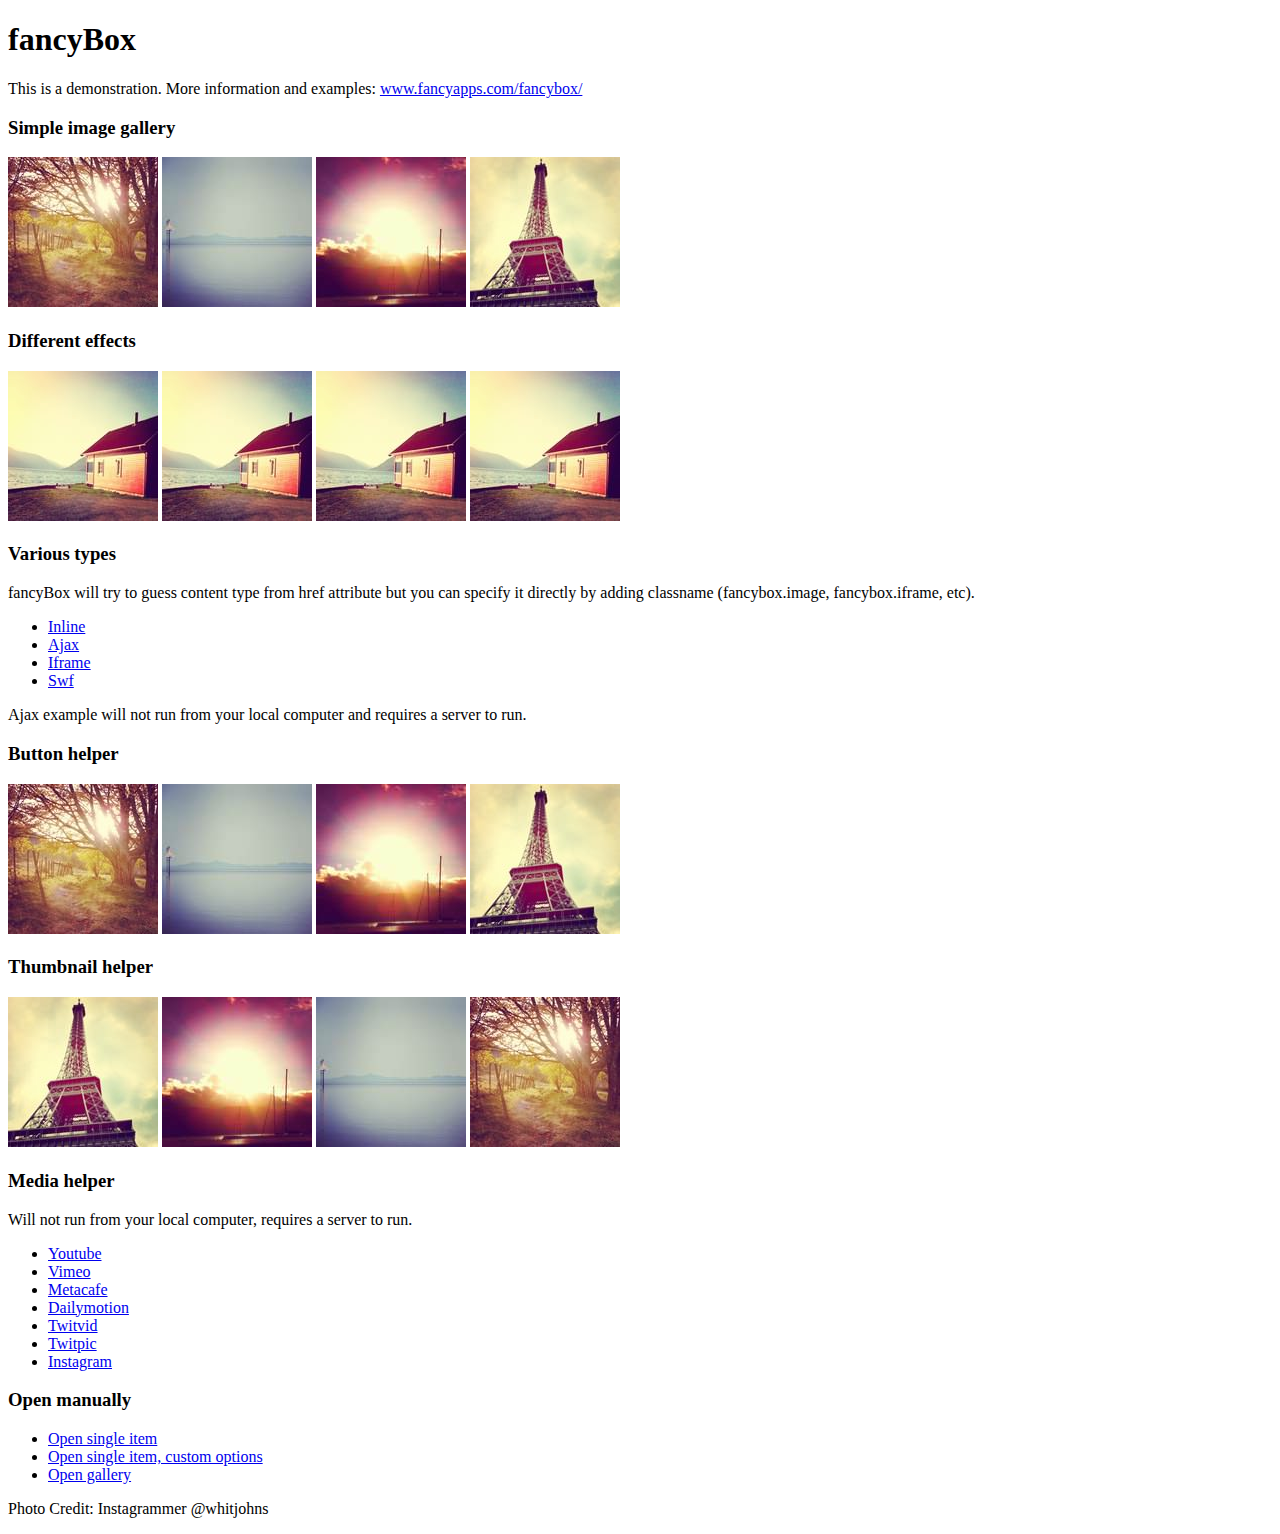
<file: metronic/assets/plugins/fancybox/demo/index.html>
<!DOCTYPE html>
<html>
<head>
	<title>fancyBox - Fancy jQuery Lightbox Alternative | Demonstration</title>
	<meta http-equiv="Content-Type" content="text/html; charset=UTF-8" />

	<!-- Add jQuery library -->
	<script type="text/javascript" src="../lib/jquery-1.8.2.min.js"></script>

	<!-- Add mousewheel plugin (this is optional) -->
	<script type="text/javascript" src="../lib/jquery.mousewheel-3.0.6.pack.js"></script>

	<!-- Add fancyBox main JS and CSS files -->
	<script type="text/javascript" src="../source/jquery.fancybox.js?v=2.1.3"></script>
	<link rel="stylesheet" type="text/css" href="../source/jquery.fancybox.css?v=2.1.2" media="screen" />

	<!-- Add Button helper (this is optional) -->
	<link rel="stylesheet" type="text/css" href="../source/helpers/jquery.fancybox-buttons.css?v=1.0.5" />
	<script type="text/javascript" src="../source/helpers/jquery.fancybox-buttons.js?v=1.0.5"></script>

	<!-- Add Thumbnail helper (this is optional) -->
	<link rel="stylesheet" type="text/css" href="../source/helpers/jquery.fancybox-thumbs.css?v=1.0.7" />
	<script type="text/javascript" src="../source/helpers/jquery.fancybox-thumbs.js?v=1.0.7"></script>

	<!-- Add Media helper (this is optional) -->
	<script type="text/javascript" src="../source/helpers/jquery.fancybox-media.js?v=1.0.5"></script>

	<script type="text/javascript">
		$(document).ready(function() {
			/*
			 *  Simple image gallery. Uses default settings
			 */

			$('.fancybox').fancybox();

			/*
			 *  Different effects
			 */

			// Change title type, overlay closing speed
			$(".fancybox-effects-a").fancybox({
				helpers: {
					title : {
						type : 'outside'
					},
					overlay : {
						speedOut : 0
					}
				}
			});

			// Disable opening and closing animations, change title type
			$(".fancybox-effects-b").fancybox({
				openEffect  : 'none',
				closeEffect	: 'none',

				helpers : {
					title : {
						type : 'over'
					}
				}
			});

			// Set custom style, close if clicked, change title type and overlay color
			$(".fancybox-effects-c").fancybox({
				wrapCSS    : 'fancybox-custom',
				closeClick : true,

				openEffect : 'none',

				helpers : {
					title : {
						type : 'inside'
					},
					overlay : {
						css : {
							'background' : 'rgba(238,238,238,0.85)'
						}
					}
				}
			});

			// Remove padding, set opening and closing animations, close if clicked and disable overlay
			$(".fancybox-effects-d").fancybox({
				padding: 0,

				openEffect : 'elastic',
				openSpeed  : 150,

				closeEffect : 'elastic',
				closeSpeed  : 150,

				closeClick : true,

				helpers : {
					overlay : null
				}
			});

			/*
			 *  Button helper. Disable animations, hide close button, change title type and content
			 */

			$('.fancybox-buttons').fancybox({
				openEffect  : 'none',
				closeEffect : 'none',

				prevEffect : 'none',
				nextEffect : 'none',

				closeBtn  : false,

				helpers : {
					title : {
						type : 'inside'
					},
					buttons	: {}
				},

				afterLoad : function() {
					this.title = 'Image ' + (this.index + 1) + ' of ' + this.group.length + (this.title ? ' - ' + this.title : '');
				}
			});


			/*
			 *  Thumbnail helper. Disable animations, hide close button, arrows and slide to next gallery item if clicked
			 */

			$('.fancybox-thumbs').fancybox({
				prevEffect : 'none',
				nextEffect : 'none',

				closeBtn  : false,
				arrows    : false,
				nextClick : true,

				helpers : {
					thumbs : {
						width  : 50,
						height : 50
					}
				}
			});

			/*
			 *  Media helper. Group items, disable animations, hide arrows, enable media and button helpers.
			*/
			$('.fancybox-media')
				.attr('rel', 'media-gallery')
				.fancybox({
					openEffect : 'none',
					closeEffect : 'none',
					prevEffect : 'none',
					nextEffect : 'none',

					arrows : false,
					helpers : {
						media : {},
						buttons : {}
					}
				});

			/*
			 *  Open manually
			 */

			$("#fancybox-manual-a").click(function() {
				$.fancybox.open('1_b.jpg');
			});

			$("#fancybox-manual-b").click(function() {
				$.fancybox.open({
					href : 'iframe.html',
					type : 'iframe',
					padding : 5
				});
			});

			$("#fancybox-manual-c").click(function() {
				$.fancybox.open([
					{
						href : '1_b.jpg',
						title : 'My title'
					}, {
						href : '2_b.jpg',
						title : '2nd title'
					}, {
						href : '3_b.jpg'
					}
				], {
					helpers : {
						thumbs : {
							width: 75,
							height: 50
						}
					}
				});
			});


		});
	</script>
	<style type="text/css">
		.fancybox-custom .fancybox-skin {
			box-shadow: 0 0 50px #222;
		}
	</style>
</head>
<body>
	<h1>fancyBox</h1>

	<p>This is a demonstration. More information and examples: <a href="http://fancyapps.com/fancybox/">www.fancyapps.com/fancybox/</a></p>

	<h3>Simple image gallery</h3>
	<p>
		<a class="fancybox" href="1_b.jpg" data-fancybox-group="gallery" title="Lorem ipsum dolor sit amet"><img src="1_s.jpg" alt="" /></a>

		<a class="fancybox" href="2_b.jpg" data-fancybox-group="gallery" title="Etiam quis mi eu elit temp"><img src="2_s.jpg" alt="" /></a>

		<a class="fancybox" href="3_b.jpg" data-fancybox-group="gallery" title="Cras neque mi, semper leon"><img src="3_s.jpg" alt="" /></a>

		<a class="fancybox" href="4_b.jpg" data-fancybox-group="gallery" title="Sed vel sapien vel sem uno"><img src="4_s.jpg" alt="" /></a>
	</p>

	<h3>Different effects</h3>
	<p>
		<a class="fancybox-effects-a" href="5_b.jpg" title="Lorem ipsum dolor sit amet, consectetur adipiscing elit"><img src="5_s.jpg" alt="" /></a>

		<a class="fancybox-effects-b" href="5_b.jpg" title="Lorem ipsum dolor sit amet, consectetur adipiscing elit"><img src="5_s.jpg" alt="" /></a>

		<a class="fancybox-effects-c" href="5_b.jpg" title="Lorem ipsum dolor sit amet, consectetur adipiscing elit"><img src="5_s.jpg" alt="" /></a>

		<a class="fancybox-effects-d" href="5_b.jpg" title="Lorem ipsum dolor sit amet, consectetur adipiscing elit"><img src="5_s.jpg" alt="" /></a>
	</p>

	<h3>Various types</h3>
	<p>
		fancyBox will try to guess content type from href attribute but you can specify it directly by adding classname (fancybox.image, fancybox.iframe, etc).
	</p>
	<ul>
		<li><a class="fancybox" href="#inline1" title="Lorem ipsum dolor sit amet">Inline</a></li>
		<li><a class="fancybox fancybox.ajax" href="ajax.txt">Ajax</a></li>
		<li><a class="fancybox fancybox.iframe" href="iframe.html">Iframe</a></li>
		<li><a class="fancybox" href="http://www.adobe.com/jp/events/cs3_web_edition_tour/swfs/perform.swf">Swf</a></li>
	</ul>

	<div id="inline1" style="width:400px;display: none;">
		<h3>Etiam quis mi eu elit</h3>
		<p>
			Lorem ipsum dolor sit amet, consectetur adipiscing elit. Etiam quis mi eu elit tempor facilisis id et neque. Nulla sit amet sem sapien. Vestibulum imperdiet porta ante ac ornare. Nulla et lorem eu nibh adipiscing ultricies nec at lacus. Cras laoreet ultricies sem, at blandit mi eleifend aliquam. Nunc enim ipsum, vehicula non pretium varius, cursus ac tortor. Vivamus fringilla congue laoreet. Quisque ultrices sodales orci, quis rhoncus justo auctor in. Phasellus dui eros, bibendum eu feugiat ornare, faucibus eu mi. Nunc aliquet tempus sem, id aliquam diam varius ac. Maecenas nisl nunc, molestie vitae eleifend vel, iaculis sed magna. Aenean tempus lacus vitae orci posuere porttitor eget non felis. Donec lectus elit, aliquam nec eleifend sit amet, vestibulum sed nunc.
		</p>
	</div>

	<p>
		Ajax example will not run from your local computer and requires a server to run.
	</p>

	<h3>Button helper</h3>
	<p>
		<a class="fancybox-buttons" data-fancybox-group="button" href="1_b.jpg"><img src="1_s.jpg" alt="" /></a>

		<a class="fancybox-buttons" data-fancybox-group="button" href="2_b.jpg"><img src="2_s.jpg" alt="" /></a>

		<a class="fancybox-buttons" data-fancybox-group="button" href="3_b.jpg"><img src="3_s.jpg" alt="" /></a>

		<a class="fancybox-buttons" data-fancybox-group="button" href="4_b.jpg"><img src="4_s.jpg" alt="" /></a>
	</p>

	<h3>Thumbnail helper</h3>
	<p>
		<a class="fancybox-thumbs" data-fancybox-group="thumb" href="4_b.jpg"><img src="4_s.jpg" alt="" /></a>

		<a class="fancybox-thumbs" data-fancybox-group="thumb" href="3_b.jpg"><img src="3_s.jpg" alt="" /></a>

		<a class="fancybox-thumbs" data-fancybox-group="thumb" href="2_b.jpg"><img src="2_s.jpg" alt="" /></a>

		<a class="fancybox-thumbs" data-fancybox-group="thumb" href="1_b.jpg"><img src="1_s.jpg" alt="" /></a>
	</p>

	<h3>Media helper</h3>
	<p>
		Will not run from your local computer, requires a server to run.
	</p>

	<ul>
		<li><a class="fancybox-media" href="http://www.youtube.com/watch?v=opj24KnzrWo">Youtube</a></li>
		<li><a class="fancybox-media" href="http://vimeo.com/25634903">Vimeo</a></li>
		<li><a class="fancybox-media" href="http://www.metacafe.com/watch/7635964/">Metacafe</a></li>
		<li><a class="fancybox-media" href="http://www.dailymotion.com/video/xoeylt_electric-guest-this-head-i-hold_music">Dailymotion</a></li>
		<li><a class="fancybox-media" href="http://twitvid.com/QY7MD">Twitvid</a></li>
		<li><a class="fancybox-media" href="http://twitpic.com/7p93st">Twitpic</a></li>
		<li><a class="fancybox-media" href="http://instagr.am/p/IejkuUGxQn">Instagram</a></li>
	</ul>

	<h3>Open manually</h3>
	<ul>
		<li><a id="fancybox-manual-a" href="javascript:;">Open single item</a></li>
		<li><a id="fancybox-manual-b" href="javascript:;">Open single item, custom options</a></li>
		<li><a id="fancybox-manual-c" href="javascript:;">Open gallery</a></li>
	</ul>

	<p>
		Photo Credit: Instagrammer @whitjohns
	</p>
</body>
</html>
</file>
